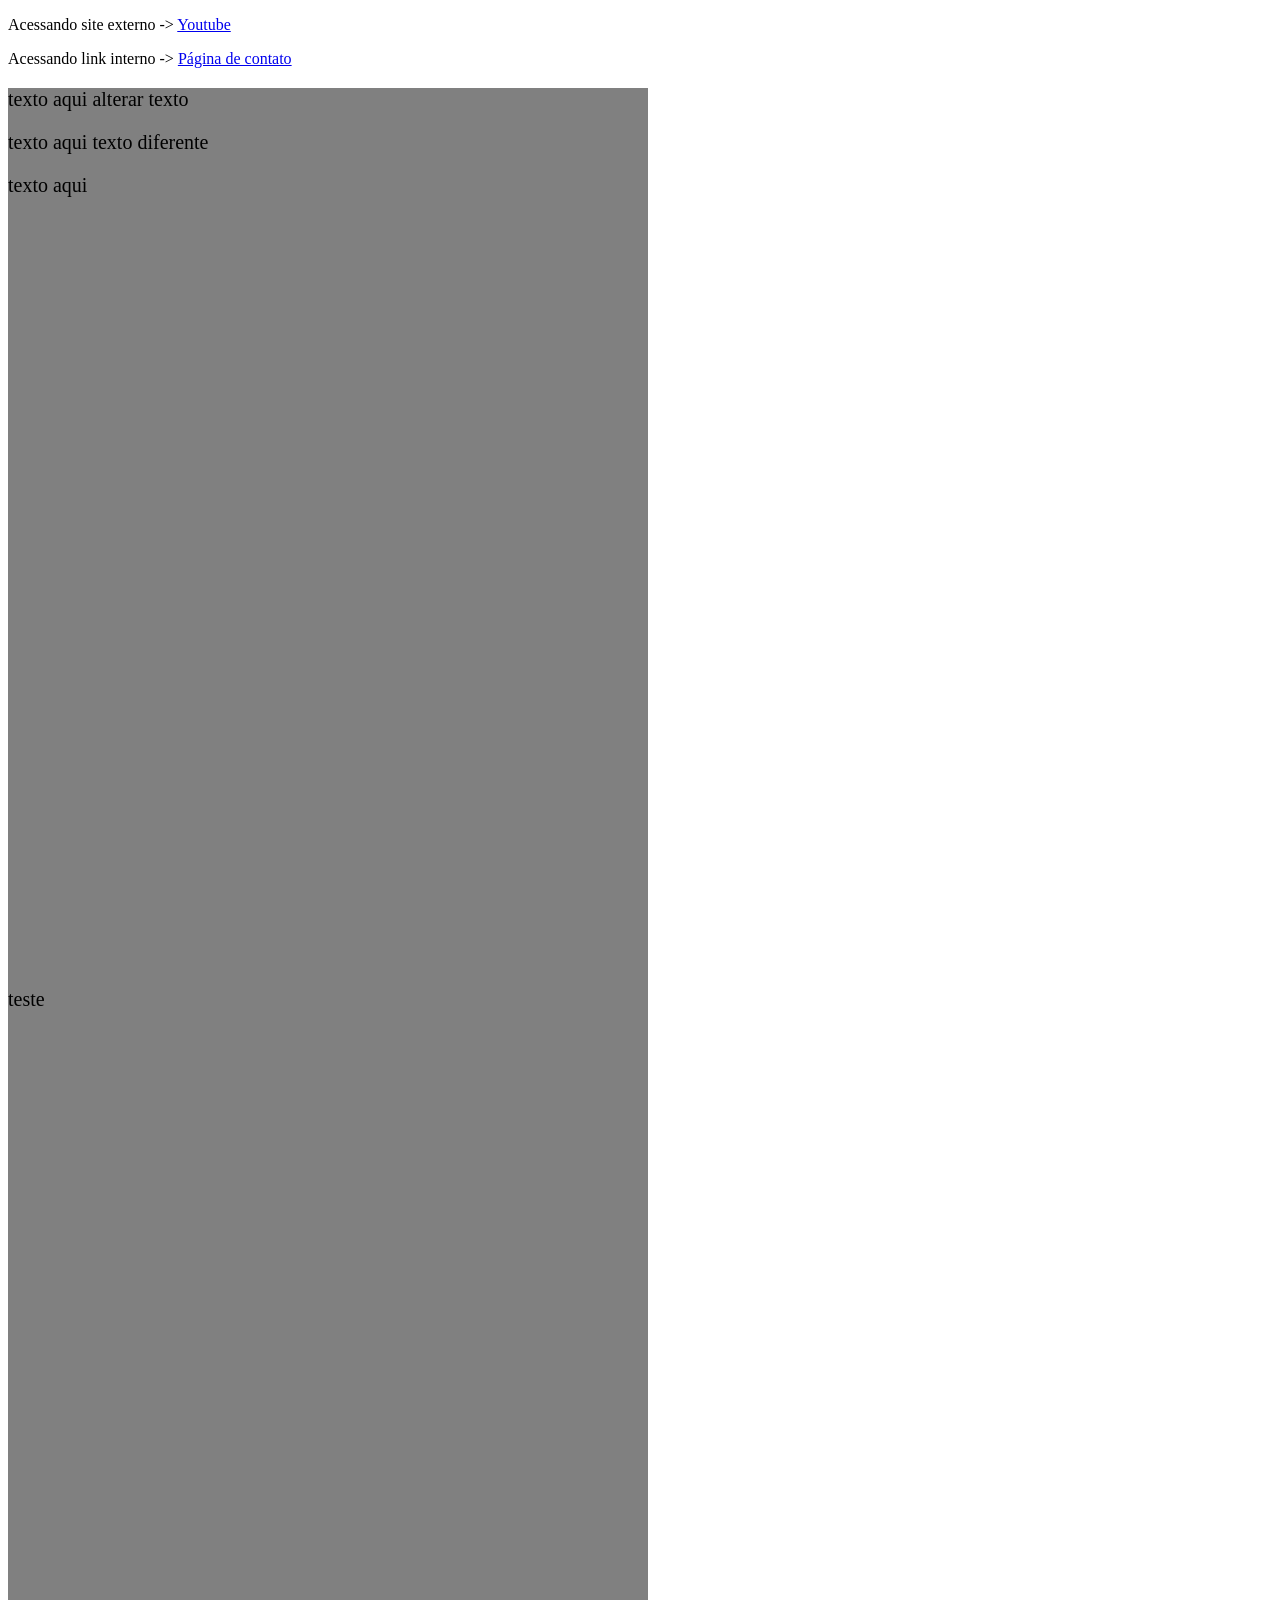
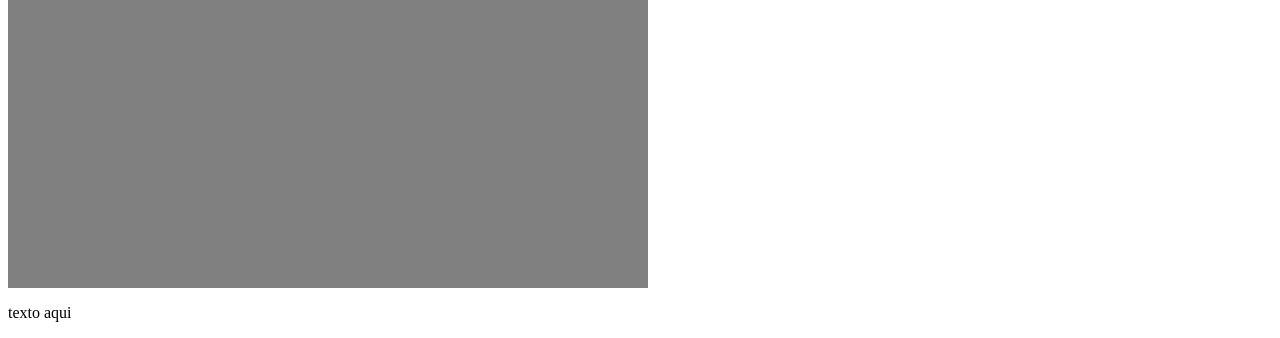
<file: index.html>
<!DOCTYPE html>
<html lang="pt-br">

<head>
    <meta charset="UTF-8">
    <meta name="viewport" content="width=device-width, initial-scale=1.0">
    <title>Desenv. Front I</title>
    <link rel="stylesheet" href="css/style.css">
</head>

<body>

    <p>Acessando site externo -> <a href="https://www.youtube.com/">Youtube</a> </p>

    <p>Acessando link interno -> <a href="contato.html">Página de contato</a> </p>

    <div class="qualquer">
        <p>texto aqui alterar texto</p>
        <p>texto aqui texto diferente</p>
        <p>texto aqui</p>
    </div>

    <div>
        teste
    </div>

    <p id="teste">texto aqui</p>
</body>

</html>
</file>
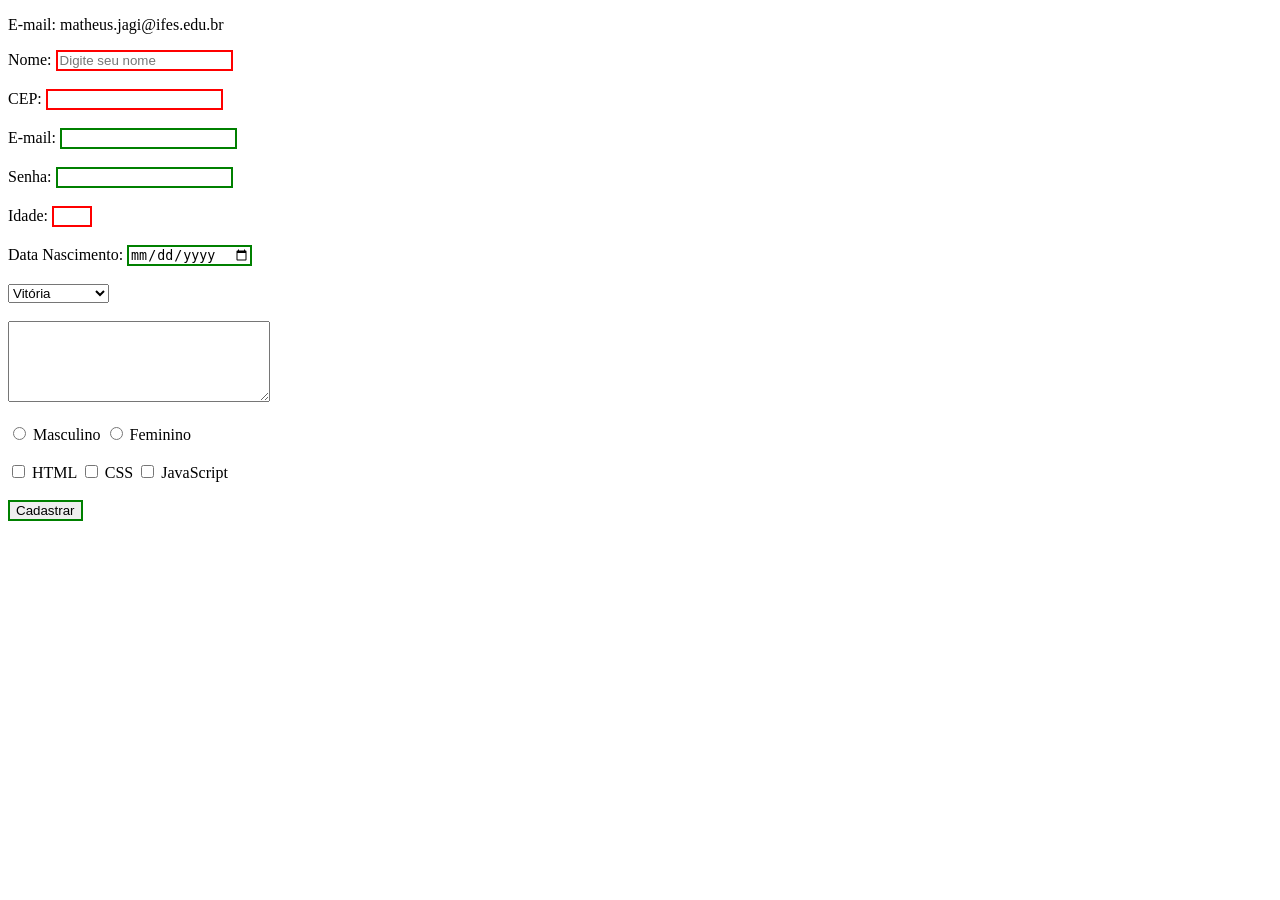
<file: contato.html>
<!DOCTYPE html>
<html lang="pt-br">

<head>
    <meta charset="UTF-8">
    <meta name="viewport" content="width=device-width, initial-scale=1.0">
    <title>Contato</title>
</head>

<body>
    <style>
        input:valid {
            border: 2px solid green;
        }

        input:invalid {
            border: 2px solid red;
        }
    </style>

    <p> E-mail: matheus.jagi@ifes.edu.br</p>

    <form>
        <label>Nome:</label>
        <input type="text" name="nome" placeholder="Digite seu nome" required
            oninvalid="this.setCustomValidity('Informe seu nome')" oninput="this.setCustomValidity('')"> <br><br>

        <label>CEP:</label>
        <input type=" text" name="cep" pattern="[0-9]{5}-[0-9]{3}" required> <br><br>

        <label>E-mail:</label>
        <input type="email"> <br><br>
        <label>Senha:</label>
        <input type="password" name="senha"> <br><br>

        <label>Idade:</label>
        <input type="number" min="3" max="6" required> <br><br>

        <label>Data Nascimento:</label>
        <input type="date"> <br><br>

        <select name="cidade">
            <option value="1">Vitória</option>
            <option value="2">Serra</option>
            <option value="3">Vila Velha</option>
            <option value="4">Santa Teresa</option>
        </select> <br><br>

        <textarea name="mensagem" rows="5" cols="30"></textarea> <br><br>

        <input type="radio" name="sexo" value="M"> Masculino
        <input type="radio" name="sexo" value="F"> Feminino <br><br>

        <input type="checkbox" name="interesse" value="html"> HTML
        <input type="checkbox" name="interesse" value="css"> CSS
        <input type="checkbox" name="interesse" value="js"> JavaScript <br><br>

        <input type="submit" value="Cadastrar">
    </form>
</body>

</html>
</file>
<file: css/style.css>
.azul {
    color: rgb(76, 0, 255);
    font-weight: bold;
}

/* #teste {
    font-size: 40px;
} */

.editable:empty:before {
    content: "Digite algo...";
    color: gray;
}

div {
    background-color: gray;
    height: 100vh;
    width: 50vw;
    font-size: 20px;
}
</file>
